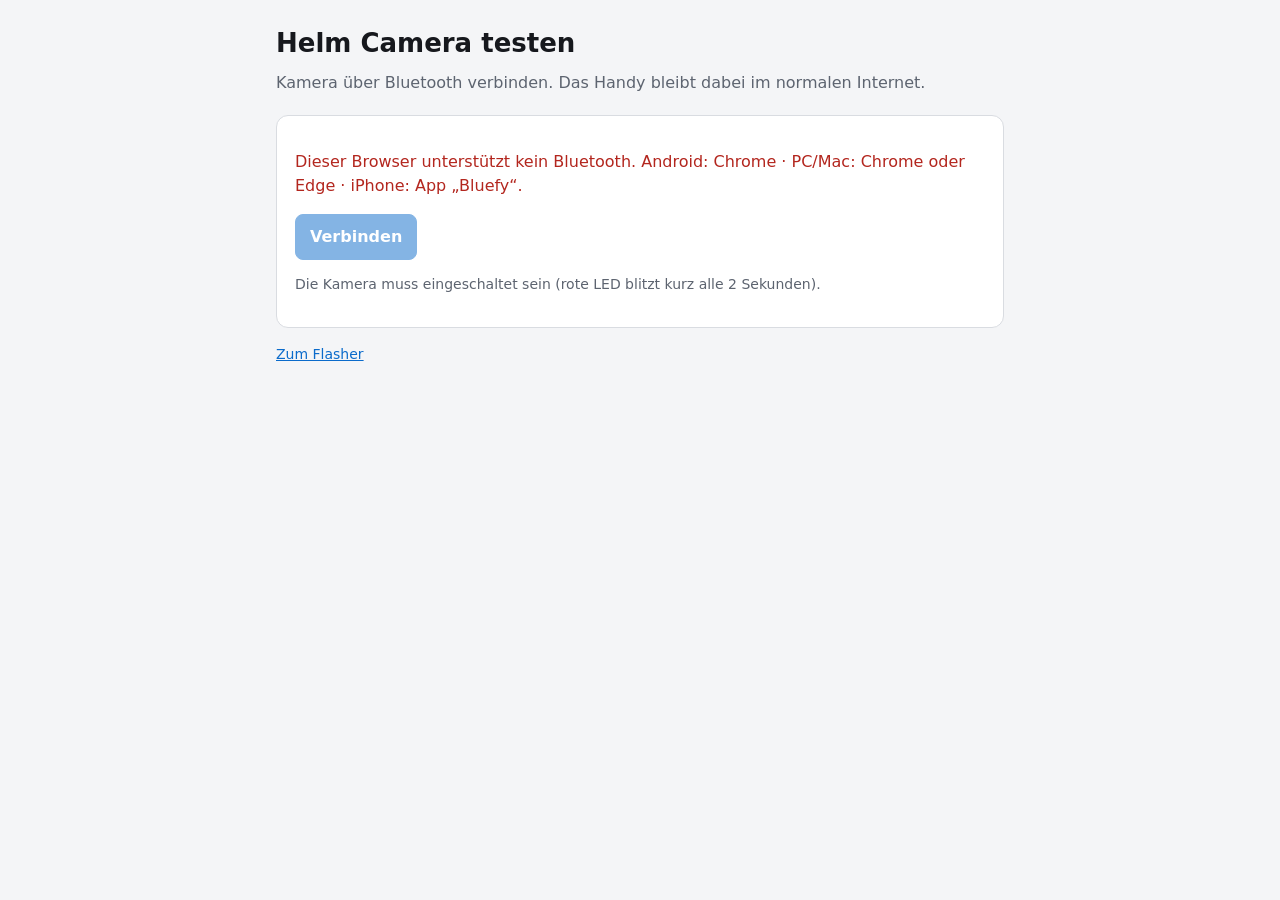
<file: web/app.html>
<!doctype html>
<html lang="de">
<head>
<meta charset="utf-8">
<meta name="viewport" content="width=device-width,initial-scale=1">
<title>Helm Camera Test</title>
<link rel="stylesheet" href="style.css">
</head>
<body>
<main>
  <h1>Helm Camera testen</h1>
  <p class="lead" id="sub">Kamera über Bluetooth verbinden. Das Handy bleibt dabei im normalen Internet.</p>

  <section class="card" id="connectCard">
    <p id="unsupported" class="warn hidden">Dieser Browser unterstützt kein Bluetooth.
      Android: Chrome · PC/Mac: Chrome oder Edge · iPhone: App „Bluefy“.</p>
    <button class="pri" id="connect">Verbinden</button>
    <p class="note">Die Kamera muss eingeschaltet sein (rote LED blitzt kurz alle 2 Sekunden).</p>
  </section>

  <div id="ui" class="hidden">
    <section class="card">
      <div class="view"><span id="viewText">Kein Bild</span><img id="img" class="hidden" alt="Kamerabild"></div>
      <div class="row">
        <button class="pri" id="live">Live</button>
        <button id="snap">Foto</button>
        <button id="save" disabled>Speichern</button>
      </div>
      <p class="note" id="fps"></p>
    </section>

    <section class="card">
      <h2>Kamera</h2>
      <label for="fs">Auflösung</label>
      <select id="fs">
        <option value="1">160x120</option>
        <option value="5">320x240</option>
        <option value="8">640x480</option>
        <option value="9">800x600</option>
        <option value="10">1024x768</option>
        <option value="11">1280x720</option>
        <option value="13">1600x1200</option>
      </select>
      <label for="q">JPEG-Qualität (niedriger = besser, größer)</label>
      <input type="range" id="q" min="8" max="40" value="12">
      <label for="flash">Licht</label>
      <input type="range" id="flash" min="0" max="255" value="0">
      <p class="note">Für Live über Bluetooth 320x240 oder kleiner wählen.</p>
    </section>

    <section class="card">
      <h2>Gerät</h2>
      <dl class="kv">
        <dt>Name</dt><dd id="devName">–</dd>
        <dt>Firmware</dt><dd id="fw">–</dd>
        <dt>Kamera</dt><dd id="camOk">–</dd>
      </dl>
      <label for="newName">Neuer Name</label>
      <div class="row"><input id="newName" maxlength="29" autocomplete="off"><button id="rename">Umbenennen</button></div>
      <div class="row">
        <button id="reboot">Neu starten</button>
        <button id="disconnect">Trennen</button>
      </div>
    </section>
  </div>
  <p class="note"><a href="index.html">Zum Flasher</a></p>
</main>
<script>
// Protokoll: PROTOCOL.md im Repository
const SVC = '7b3c0001-6b1a-4d6e-9c55-3a2f1e0c8a01';
const STATUS = '7b3c0002-6b1a-4d6e-9c55-3a2f1e0c8a01';
const COMMAND = '7b3c0003-6b1a-4d6e-9c55-3a2f1e0c8a01';
const IMAGE = '7b3c0004-6b1a-4d6e-9c55-3a2f1e0c8a01';
const IMG_START = 1, IMG_DATA = 2, IMG_END = 3, IMG_ERROR = 4;

const $ = id => document.getElementById(id);
let device, statusChr, commandChr;
let status = {};
let live = false;
let frame = null;
let lastBlob = null;
let frames = 0, t0 = performance.now();
let writeChain = Promise.resolve();

if (!navigator.bluetooth) {
  $('unsupported').classList.remove('hidden');
  $('connect').disabled = true;
}

function send(obj) {
  // Schreibvorgänge nacheinander, sonst meldet der Browser "GATT operation already in progress"
  writeChain = writeChain.then(() =>
    commandChr.writeValueWithResponse(new TextEncoder().encode(JSON.stringify(obj)))
  ).catch(e => console.warn(e));
  return writeChain;
}

async function readStatus() {
  try {
    const v = await statusChr.readValue();
    status = JSON.parse(new TextDecoder().decode(v));
    render();
  } catch (e) { console.warn('Status', e); }
}

function render() {
  const s = status;
  $('sub').textContent = 'Verbunden mit ' + s.name;
  $('devName').textContent = s.name;
  $('fw').textContent = s.fw;
  $('camOk').textContent = s.camera ? 'OK' : 'nicht gefunden – Kamerakabel prüfen';
  for (const [id, key] of [['fs', 'framesize'], ['q', 'quality'], ['flash', 'flash']]) {
    if (document.activeElement !== $(id)) $(id).value = s[key];
  }
  live = s.streaming;
  $('live').textContent = live ? 'Stopp' : 'Live';
}

function onImage(ev) {
  const dv = ev.target.value;
  const type = dv.getUint8(0);
  if (type === IMG_START) {
    frame = { buf: new Uint8Array(dv.getUint32(1, true)), received: 0 };
  } else if (type === IMG_DATA && frame) {
    const off = dv.getUint32(1, true);
    const part = new Uint8Array(dv.buffer, dv.byteOffset + 5, dv.byteLength - 5);
    frame.buf.set(part, off);
    frame.received += part.length;
  } else if (type === IMG_END && frame) {
    if (frame.received === frame.buf.length) {
      showImage(new Blob([frame.buf], { type: 'image/jpeg' }));
      frames++;
    }
    frame = null;
    const dt = (performance.now() - t0) / 1000;
    if (dt > 2) {
      $('fps').textContent = (frames / dt).toFixed(1) + ' Bilder/s';
      frames = 0; t0 = performance.now();
    }
  } else if (type === IMG_ERROR) {
    $('viewText').textContent = new TextDecoder().decode(new Uint8Array(dv.buffer, dv.byteOffset + 1, dv.byteLength - 1));
    $('viewText').classList.remove('hidden');
  }
}

function showImage(blob) {
  const img = $('img');
  if (img.src) URL.revokeObjectURL(img.src);
  img.src = URL.createObjectURL(blob);
  img.classList.remove('hidden');
  $('viewText').classList.add('hidden');
  lastBlob = blob;
  $('save').disabled = false;
}

$('connect').onclick = async () => {
  try {
    device = await navigator.bluetooth.requestDevice({ filters: [{ services: [SVC] }] });
    device.addEventListener('gattserverdisconnected', onDisconnected);
    $('connect').textContent = 'Verbinde …';
    const server = await device.gatt.connect();
    const svc = await server.getPrimaryService(SVC);
    statusChr = await svc.getCharacteristic(STATUS);
    commandChr = await svc.getCharacteristic(COMMAND);
    const imageChr = await svc.getCharacteristic(IMAGE);
    await imageChr.startNotifications();
    imageChr.addEventListener('characteristicvaluechanged', onImage);
    await statusChr.startNotifications();
    statusChr.addEventListener('characteristicvaluechanged', () => readStatus());
    await readStatus();
    $('newName').value = status.name || '';
    $('connectCard').classList.add('hidden');
    $('ui').classList.remove('hidden');
  } catch (e) {
    console.warn(e);
    $('connect').textContent = 'Verbinden';
    if (e.name !== 'NotFoundError') alert('Verbindung fehlgeschlagen: ' + e.message);
  }
};

function onDisconnected() {
  live = false;
  frame = null;
  $('ui').classList.add('hidden');
  $('connectCard').classList.remove('hidden');
  $('connect').textContent = 'Verbinden';
  $('sub').textContent = 'Verbindung getrennt.';
}

$('disconnect').onclick = () => device && device.gatt.disconnect();
$('snap').onclick = () => { if (!live) send({ cmd: 'snap' }); };
$('live').onclick = () => {
  frames = 0; t0 = performance.now(); $('fps').textContent = '';
  send({ cmd: 'stream', on: !live });
};
$('save').onclick = () => {
  if (!lastBlob) return;
  const a = document.createElement('a');
  a.href = URL.createObjectURL(lastBlob);
  a.download = 'foto-' + new Date().toISOString().replace(/[:.]/g, '-') + '.jpg';
  a.click();
};
$('fs').onchange = () => send({ cmd: 'cam', framesize: +$('fs').value });
$('q').onchange = () => send({ cmd: 'cam', quality: +$('q').value });
$('flash').onchange = () => send({ cmd: 'flash', value: +$('flash').value });
$('rename').onclick = () => {
  const n = $('newName').value.trim();
  if (!n || new TextEncoder().encode(n).length > 29) return alert('Name: 1 bis 29 Zeichen (Umlaute zählen doppelt).');
  if (confirm('Kamera in „' + n + '“ umbenennen? Sie startet dafür neu.')) send({ cmd: 'name', name: n });
};
$('reboot').onclick = () => send({ cmd: 'reboot' });
</script>
</body>
</html>
</file>
<file: web/style.css>
:root {
  color-scheme: light dark;
  --bg: #f4f5f7;
  --fg: #16181d;
  --card: #ffffff;
  --mut: #5d6470;
  --acc: #0b6bcb;
  --bd: #d9dce1;
  --warn: #b3261e;
  --ok: #1e7f3c;
}
@media (prefers-color-scheme: dark) {
  :root {
    --bg: #111317;
    --fg: #e8eaee;
    --card: #1b1e24;
    --mut: #9aa1ad;
    --acc: #4ea1ff;
    --bd: #2c3038;
    --warn: #ff8a80;
    --ok: #6fcf8a;
  }
}
* { box-sizing: border-box; }
body { margin: 0; font: 16px/1.5 system-ui, -apple-system, "Segoe UI", sans-serif; background: var(--bg); color: var(--fg); }
main { max-width: 760px; margin: 0 auto; padding: 24px 16px 48px; }
h1 { font-size: 26px; margin: 0 0 8px; }
h2 { font-size: 18px; margin: 0 0 12px; }
a { color: var(--acc); }
code { background: var(--bg); padding: 1px 6px; border-radius: 4px; }
.lead { color: var(--mut); margin: 0 0 20px; }
.note { color: var(--mut); font-size: 14px; }
.card { background: var(--card); border: 1px solid var(--bd); border-radius: 12px; padding: 18px; margin-bottom: 16px; }
.install { margin: 16px 0; }
.warn { color: var(--warn); }
.btn, button, select, input {
  font: inherit; padding: 10px 14px; border-radius: 8px; border: 1px solid var(--bd);
  background: var(--card); color: var(--fg);
}
.btn, button { cursor: pointer; }
.btn.pri, button.pri { background: var(--acc); border-color: var(--acc); color: #fff; font-weight: 600; }
button:disabled { opacity: .5; cursor: default; }
input { width: 100%; }
input[type=range] { padding: 0; }
.row { display: flex; flex-wrap: wrap; gap: 8px; align-items: center; margin-top: 10px; }
.row > * { flex: 1 1 auto; }
.row > button { flex: 0 0 auto; }
label { display: block; font-size: 14px; color: var(--mut); margin-top: 10px; }
.view { background: #000; border-radius: 10px; aspect-ratio: 4 / 3; display: flex; align-items: center; justify-content: center; overflow: hidden; color: #9aa1ad; }
.view img { width: 100%; height: 100%; object-fit: contain; }
.kv { display: grid; grid-template-columns: max-content 1fr; gap: 4px 12px; font-size: 15px; }
.kv dt { color: var(--mut); }
.kv dd { margin: 0; word-break: break-all; }
.badge { display: inline-block; font-size: 13px; padding: 2px 8px; border-radius: 999px; border: 1px solid var(--bd); color: var(--mut); }
.badge.ok { color: var(--ok); border-color: var(--ok); }
.hidden { display: none !important; }
details summary { cursor: pointer; color: var(--acc); }
.check { display: flex; align-items: center; gap: 8px; color: var(--fg); }
.check input { width: auto; }
.state { min-height: 1.5em; font-weight: 600; }
.state.ok { color: var(--ok); }
.state.err { color: var(--warn); }
progress { width: 100%; height: 10px; margin-top: 12px; }
pre { max-height: 240px; overflow: auto; font-size: 12px; background: var(--bg); padding: 8px; border-radius: 6px; white-space: pre-wrap; }
.fwinfo { margin: 2px 0 4px; }
.fwinfo.err { color: var(--warn); font-weight: 600; }
input[type=file] { padding: 8px; }
</file>
